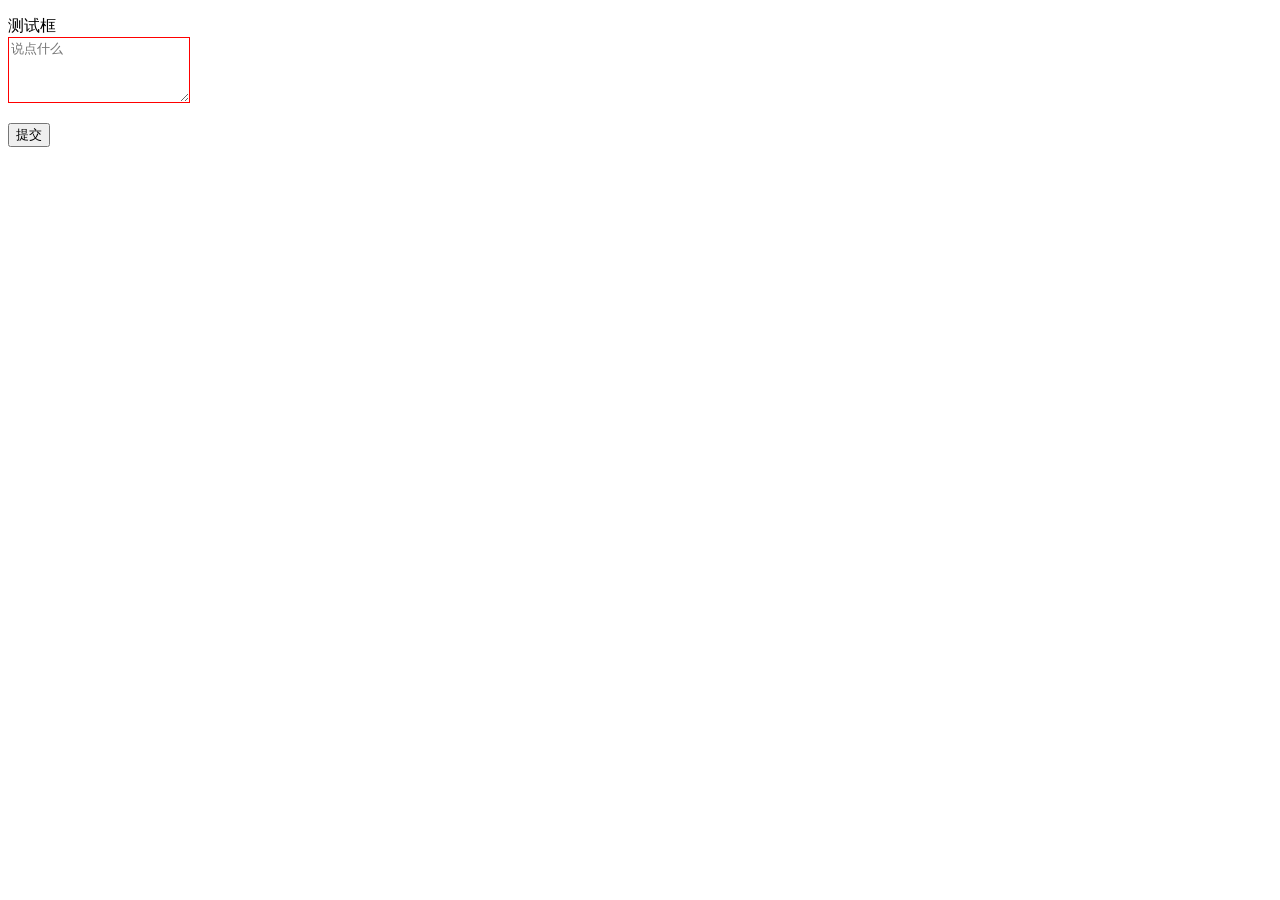
<file: collect-form/index.html>
<!DOCTYPE html>
<html lang="zh-CN">
<head>
  <meta charset="UTF-8">
  <meta name="viewport" content="width=device-width, initial-scale=1.0">
  <title>测试</title>
<style>
    textarea:invalid{
        border-color: red;
    }
    textarea:focus{
        border-color:#3498db;
        box-shadow: 0 0 0 3px rgba(52,152,219,0.5);
    }
  </style>
</head>
<body>
    <p>
        <label for="advice">测试框</label><br>
        <textarea id="advice" name="advice" rows="4" maxlength="200" required placeholder="说点什么"></textarea>
    </p>
    <p>
        <button type="submit">提交</button>
    </p>
</body>
</html>
</file>
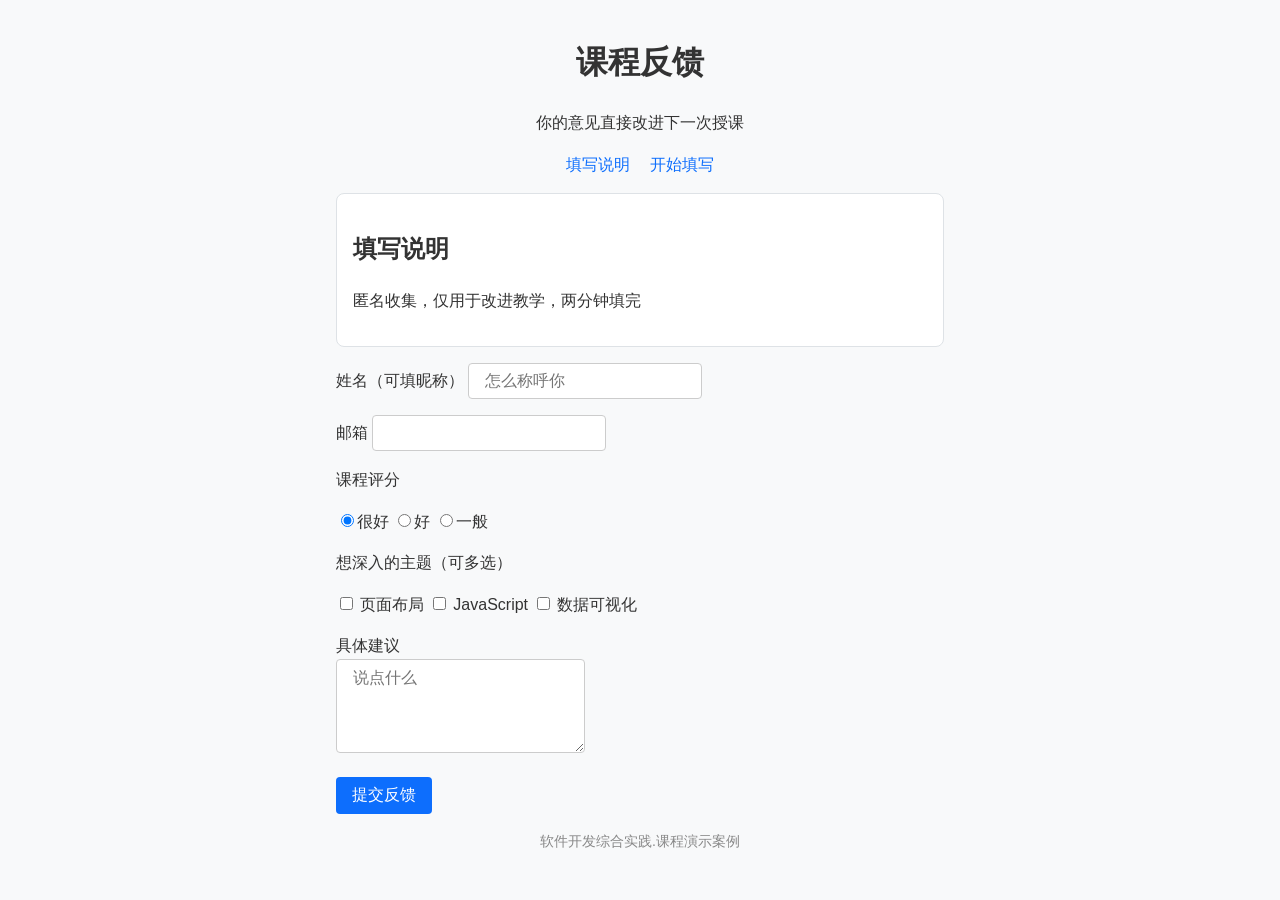
<file: feedback-form/index.html>
<!DOCTYPE html>
<html lang="zh-CN">
    <head>
        <link rel="stylesheet" href="style.css">
        <meta charset="UTF-8">
        <meta name="viewport" content="width=device-width, initial-scale=1.0">
        <title>课程反馈</title>
    </head>
    <body>
        <header>
            <h1>课程反馈</h1>
            <p>你的意见直接改进下一次授课</p>
        </header>
        <nav>
            <a href="#intro">填写说明</a>
            <a href="#form">开始填写</a>
        </nav>
        <main>
            <section id="intro">
                <h2>填写说明</h2>
                <p>匿名收集，仅用于改进教学，两分钟填完</p>
            </section>
            <form id="form" action="#" method="get">
                <p>
                    <label for="name">姓名（可填昵称）</label>
                    <input type="text" id="name" name="name" placeholder="怎么称呼你" required>
                </p>
                <p>
                    <label for="email">邮箱</label>
                    <input type="email" id="mail" name="mail" required>
                </p>
                <p>课程评分</p>
                <p>
                    <label><input type="radio" name="score" value="5" checked>很好</label>
                    <label><input type="radio" name="score" value="4">好</label>
                    <label><input type="radio" name="score" value="3">一般</label>
                </p>
                 <p>想深入的主题（可多选）</p>
                 <p>
                    <label><input type="checkbox" name="topic" value="layout"> 页面布局</label>
                    <label><input type="checkbox" name="topic" value="js"> JavaScript</label>
                    <label><input type="checkbox" name="topic" value="chart"> 数据可视化</label>
                 </p>
                 <p>
                    <label for="advice">具体建议</label><br>
                    <textarea id="advice" name="advice" rows="4" maxlength="200" placeholder="说点什么"></textarea>
                 </p>
                <p>
                    <button type="submit">提交反馈</button>
                </p>
            </form>
        </main>
        <footer>
            <p>软件开发综合实践.课程演示案例</p>
        </footer>
    </body>
    </html>
</file>
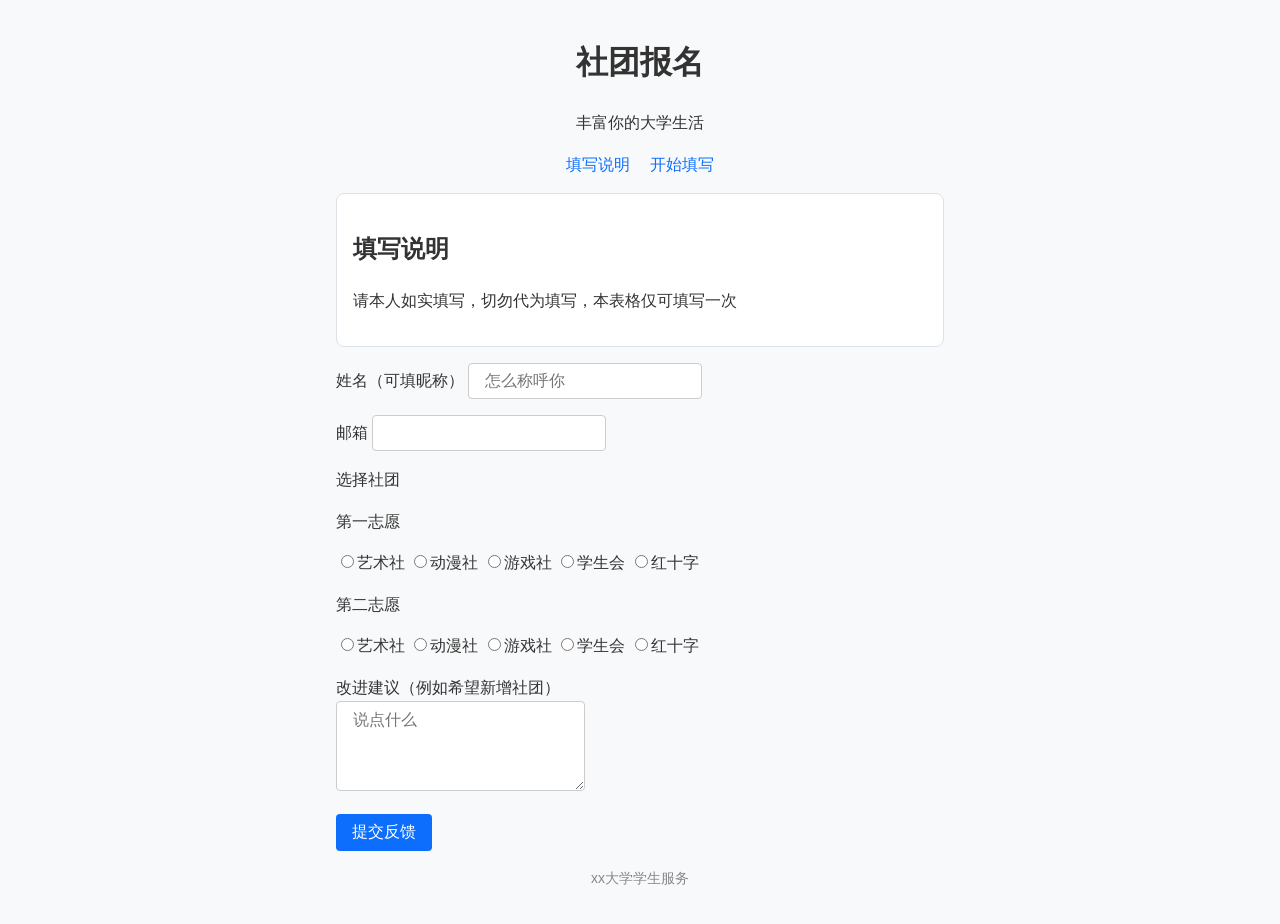
<file: 问卷.html>
<!DOCTYPE html>
<html lang="zh-CN">
    <head>
        <link rel="stylesheet" href="style.css">
        <meta charset="UTF-8">
        <meta name="viewport" content="width=device-width, initial-scale=1.0">
        <title>社团报名</title>
    </head>
    <body>
        <header>
            <h1>社团报名</h1>
            <p>丰富你的大学生活</p>
        </header>
        <nav>
            <a href="#intro">填写说明</a>
            <a href="#form">开始填写</a>
        </nav>
        <main>
            <section id="intro">
                <h2>填写说明</h2>
                <p>请本人如实填写，切勿代为填写，本表格仅可填写一次</p>
            </section>
        <form id="form" action="#" method="get">
                <p>
                    <label for="name">姓名（可填昵称）</label>
                    <input type="text" id="name" name="name" placeholder="怎么称呼你" required>
                </p>
                <p>
                    <label for="email">邮箱</label>
                    <input type="email" id="mail" name="mail" required>
                </p>
                <p>选择社团</p>
                <p>第一志愿</p>         
                <p>
                    <label><input type="radio" name="choice1" value="艺术社">艺术社</label>
                    <label><input type="radio" name="choice1" value="动漫社">动漫社</label>
                    <label><input type="radio" name="choice1" value="游戏社">游戏社</label>
                    <label><input type="radio" name="choice1" value="学生会">学生会</label>
                    <label><input type="radio" name="choice1" value="红十字">红十字</label>
                </p>
                 <p>第二志愿</p>
                 <p>
                    <label><input type="radio" name="choice2" value="艺术社">艺术社</label>
                    <label><input type="radio" name="choice2" value="动漫社">动漫社</label>
                    <label><input type="radio" name="choice2" value="游戏社">游戏社</label>
                    <label><input type="radio" name="choice2" value="学生会">学生会</label>
                    <label><input type="radio" name="choice2" value="红十字">红十字</label>
                 </p>
                 <p>
                    <label for="advice">改进建议（例如希望新增社团）</label><br>
                    <textarea id="advice" name="advice" rows="4" maxlength="200" placeholder="说点什么"></textarea>
                 </p>
                <p>
                    <button type="submit">提交反馈</button>
                </p>
            </form>
        </main>
        <footer>
            <p>xx大学学生服务</p>
        </footer>
        <script>
            var advice = document.getElementById('advice');
            var limit = advice.getAttribute('maxlength');
            var warned = false;
            advice.addEventListener('input', function () {
                if (this.value.length >= limit) {
                    if (!warned) {
                        alert('已达 ' + limit + ' 字上限');
                        warned = true;
                    }
                } else {
                    warned = false;
                }
            });
        </script>
    </body>
    </html>
</file>
<file: feedback-form/style.css>
*{
    box-sizing: border-box;
}
body {
    font-family: 'Microsoft YaHei',"PingFang SC", sans-serif;
    color: #333;
    line-height: 1.6;
    background-color: #f8f9fa;
    max-width: 640px;
    margin: 0 auto;
    padding: 16px;
}
header {
    text-align: center;
}
nav {
    text-align: center;
    margin-bottom: 16px;
}
nav a {
    color: #0d6efd;
    text-decoration: none;
    margin: 0 8px;
}
section {
    background:#fff;
    border:1px solid #dee2e6;
    border-radius: 8px;
    padding: 16px;
    margin-bottom: 16px;
}
input,textarea,select,button{
    font-size: 16px;
    padding: 8px 16px;
    border: 1px solid #ccc;
    border-radius: 4px;
}
button{
    background: #0d6efd;
    color: #fff;
    border: none;
    padding: 8px 16px;
}
footer {
    text-align: center;
    color: #888;
    font-size: 14px;
}
</file>
<file: style.css>
*{
    box-sizing: border-box;
}
body {
    font-family: 'Microsoft YaHei',"PingFang SC", sans-serif;
    color: #333;
    line-height: 1.6;
    background-color: #f8f9fa;
    max-width: 640px;
    margin: 0 auto;
    padding: 16px;
}
header {
    text-align: center;
}
nav {
    text-align: center;
    margin-bottom: 16px;
}
nav a {
    color: #0d6efd;
    text-decoration: none;
    margin: 0 8px;
}
section {
    background:#fff;
    border:1px solid #dee2e6;
    border-radius: 8px;
    padding: 16px;
    margin-bottom: 16px;
}
input,textarea,select,button{
    font-size: 16px;
    padding: 8px 16px;
    border: 1px solid #ccc;
    border-radius: 4px;
}
button{
    background: #0d6efd;
    color: #fff;
    border: none;
    padding: 8px 16px;
}
footer {
    text-align: center;
    color: #888;
    font-size: 14px;
}
</file>
